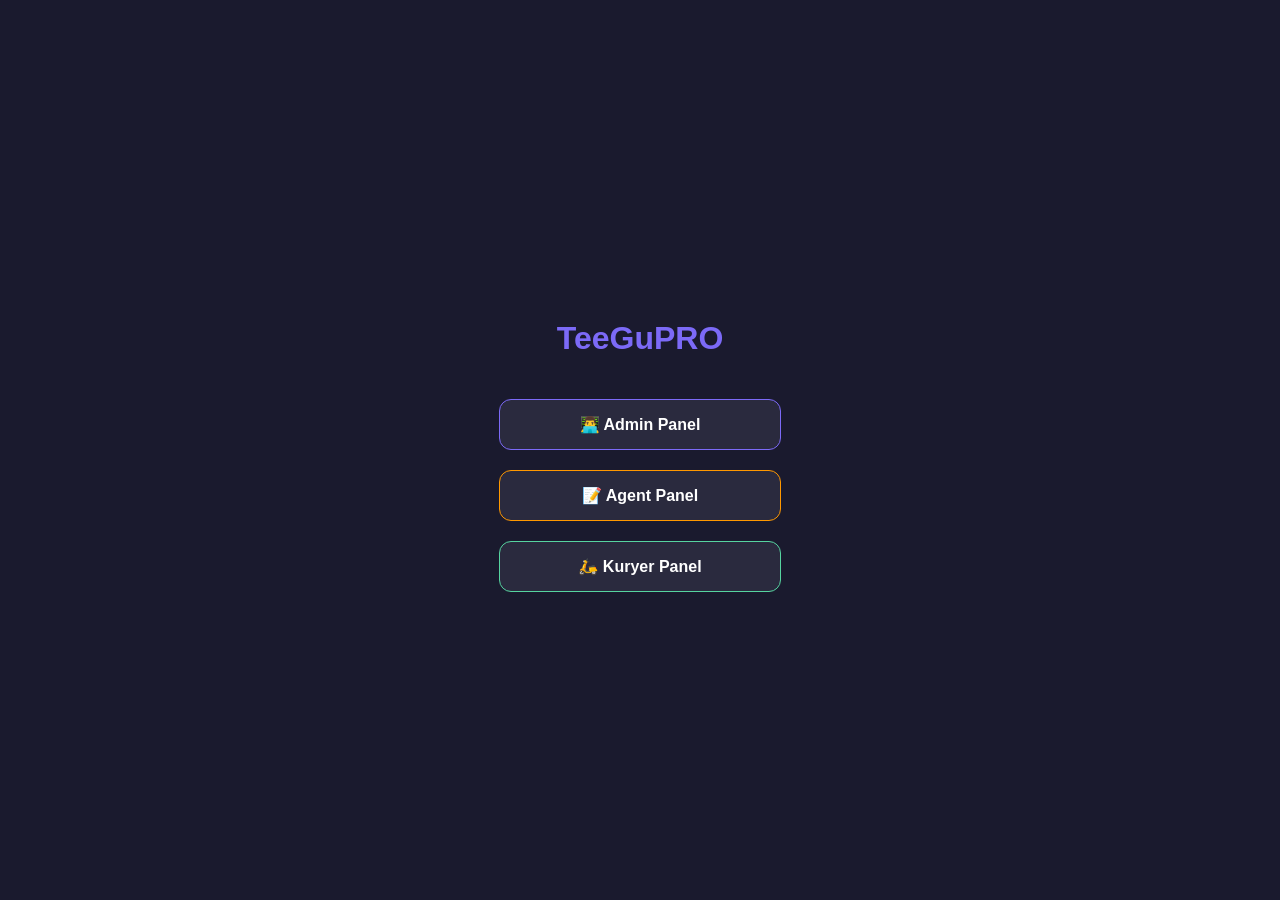
<file: index.html>
<!DOCTYPE html>
<html lang="uz">
<head>
<meta charset="UTF-8">
<meta name="viewport" content="width=device-width, initial-scale=1.0">
<title>TeeGuPRO Portali</title>
<style>
  body { font-family: sans-serif; display: flex; flex-direction: column; align-items: center; justify-content: center; height: 100vh; background: #1a1a2e; color: #fff; margin: 0; }
  h1 { margin-bottom: 2rem; color: #7c6af7; }
  a { display: block; width: 250px; padding: 15px; margin: 10px; background: #2a2a3e; color: #fff; text-decoration: none; text-align: center; border-radius: 12px; font-weight: bold; border: 1px solid #7c6af7; transition: 0.2s; }
  a:hover { background: #7c6af7; }
  .agent { border-color: #ff9800; }
  .agent:hover { background: #ff9800; }
  .courier { border-color: #56d4a0; }
  .courier:hover { background: #56d4a0; }
</style>
</head>
<body>
  <h1>TeeGuPRO</h1>
  <a href="./admin/">👨‍💻 Admin Panel</a>
  <a href="./agent/" class="agent">📝 Agent Panel</a>
  <a href="./courier/" class="courier">🛵 Kuryer Panel</a>
</body>
</html>
</file>
